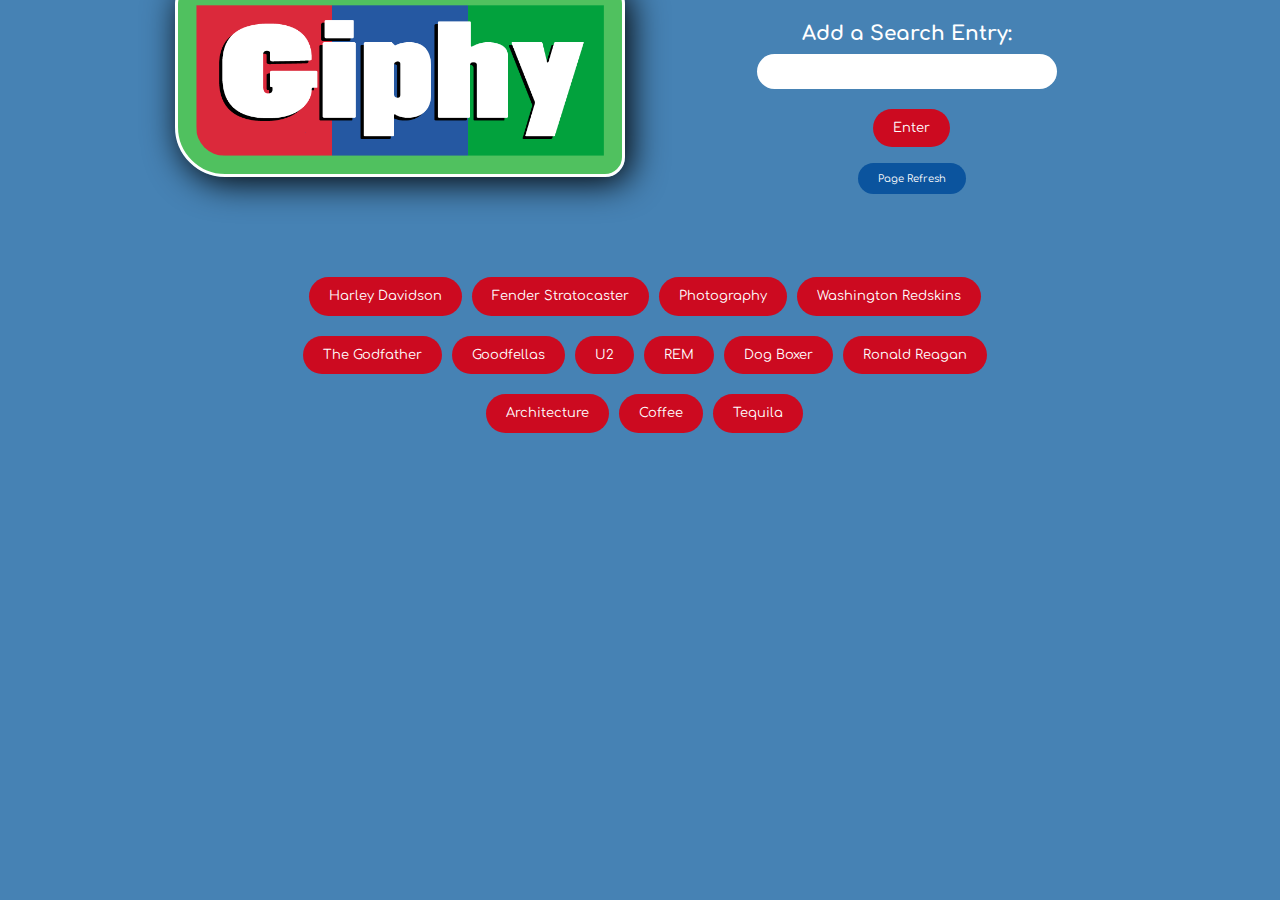
<file: index.html>
<!DOCTYPE html>
<html lang="en">
<head>
	<meta charset="UTF-8">
  <meta name="viewport" content="width=device-width, initial-scale=1">
	<link href="https://maxcdn.bootstrapcdn.com/bootstrap/3.3.7/css/bootstrap.min.css" rel="stylesheet" integrity="sha384-BVYiiSIFeK1dGmJRAkycuHAHRg32OmUcww7on3RYdg4Va+PmSTsz/K68vbdEjh4u" crossorigin="anonymous">
  <title>Giphy-API Project</title>
	<link rel="stylesheet" type="text/css" href="./assets/stylesheets/giphy-stylesheet.css">
  <script src="https://cdnjs.cloudflare.com/ajax/libs/jquery/3.2.1/jquery.min.js"></script>
  <script src="https://maxcdn.bootstrapcdn.com/bootstrap/3.3.7/js/bootstrap.min.js" integrity="sha384-Tc5IQib027qvyjSMfHjOMaLkfuWVxZxUPnCJA7l2mCWNIpG9mGCD8wGNIcPD7Txa" crossorigin="anonymous"></script>
  <script src="./assets/js/giphy.js" type="text/javascript"></script>
</head>

<body>
<div class="container-fluid">
<div class="row">
<!--   <div class="col-md-8"> -->
    <div class="col-md-1"></div>

    <div class="col-md-5" align="right" style="float: left">
      <img src="./assets/images/giphyAsset 1.png" id="giphyLogo">
    </div>   
    <div class="col-md-5" align="center"> 
     <form id="searchForm" style="margin-top: 20px">
        <label id="searchEntry" class="myTextBox">Add a Search Entry:</label>
          <br />
        <input id="searchInput" type="text">
          <br />
        <button id="userInput" type="submit">Enter</button>
      </form>
      <div class="row" style="height: 80px"><br />
        <button-1 id="refresh" onclick='refresh()'>Page Refresh</button-1>
      </div>
    <div class="col-md-1"></div>
</div><!--Row Close -->
</div><!--Container Close -->
  
  <div class="row" style="height: auto">
    <div class="col-md-2"></div>
    <div class="col-md-8" align="center">
      <div align="center" id="buttons-view"></div>
    </div>
    <div class="col-md-2"></div>
  </div>
  
  <div class="row"><br />
    <div id="gifs-appear-here" class="col-md-12 flex-container" style="position: absolute; display: inline-flex; border-radius: 10px;"></div>
  </div>

</div>
</body>
</html>
</file>
<file: assets/stylesheets/giphy-stylesheet.css>
@import url('https://fonts.googleapis.com/css?family=Open+Sans|Baloo+Thambi|Comfortaa');


* {
box-sizing: border-box;
}

body {
margin: 0px;
background-color: steelblue;
}

#giphyLogo {
	margin-left: auto;
	margin-right: auto;
	margin-top: 0;
	width: 450px;
	margin-top: -16px;
	margin-bottom: 80px;
	border-bottom-left-radius: 50px;
	border-bottom-right-radius: 20px;
	box-shadow: 5px 5px 35px #000;
}

button#userInput, button {
	background-color: #cc0a20;
	color: white;
	border-radius: 24px;
	border: 0;
	padding: 10px 20px;
	margin-top: 20px;
	margin-left: 10px;
	margin-bottom: 0;
	font-family: Comfortaa;
	font-size: 13px;
}

button:hover#userInput {
	background-color: #0b549e;
	color: white;
	font-family: Comfortaa; 
	font-weight: 900;
	font-size: 13px;
}

button-1 {
	background-color: #0b549e;
	color: white;
	border-radius: 100px;
	border:0;
	padding: 10px 20px 10px 20px;
	margin-top: 30px;
	margin-left: 10px;
	margin-bottom: 40px;
	font-family: Comfortaa;
	font-size: 10px;
}

button-1:hover {

	background-color: #28B463;
	color: white;
	font-family: Comfortaa; 
	font-weight: 900;
	font-size: 10px;

}

h1 {
	font-family: HelveticaNeue-Light; 
	font-weight: 100;
	font-size: 80px;
}

.myTextBox {
	font-family: Comfortaa;
	font-size: 20px !important;
	color: white;
}

#searchInput {
	padding-left: 20px;
	width: 300px;
	height: 35px;
	font-size: 20px;
	border-radius: 20px;
	border: 0;
/*	background-color: rgba(90,255, 10, .5)*/
}

.flex-container {
  flex-flow: row wrap;
  flex-wrap: wrap
  flex: 0;
  flex-grow:1;
  padding: 0;
  margin-left: auto;
  margin-right: auto;
  display: inline-block;
  text-align: center;
  justify-content: center;
}

p {
font-family: Comfortaa;
font-size: 13px;
font-weight: 800;
letter-spacing: .15em;
color: lightgray;
}

img {
	border-radius: 20px;
	border: 3.5px solid #fff;
	padding: 18px;
	margin: 10px;
	background-color: rgba(90,255, 10, .5)
}

@media only screen and (max-width: 640px) {

button, button-1 {
	font-size: 10px;
	padding: 5px 14px;
}

#giphyLogo {
	width: 90%;
	float: left;
	margin-left: 16px;
}

img {
	border-radius: 20px;
	border: 3.5px solid #fff;
	padding: 8px;
/*	margin: 10px;*/
	width: 100%;
	background-color: rgba(90,255, 10, .5)
}
</file>
